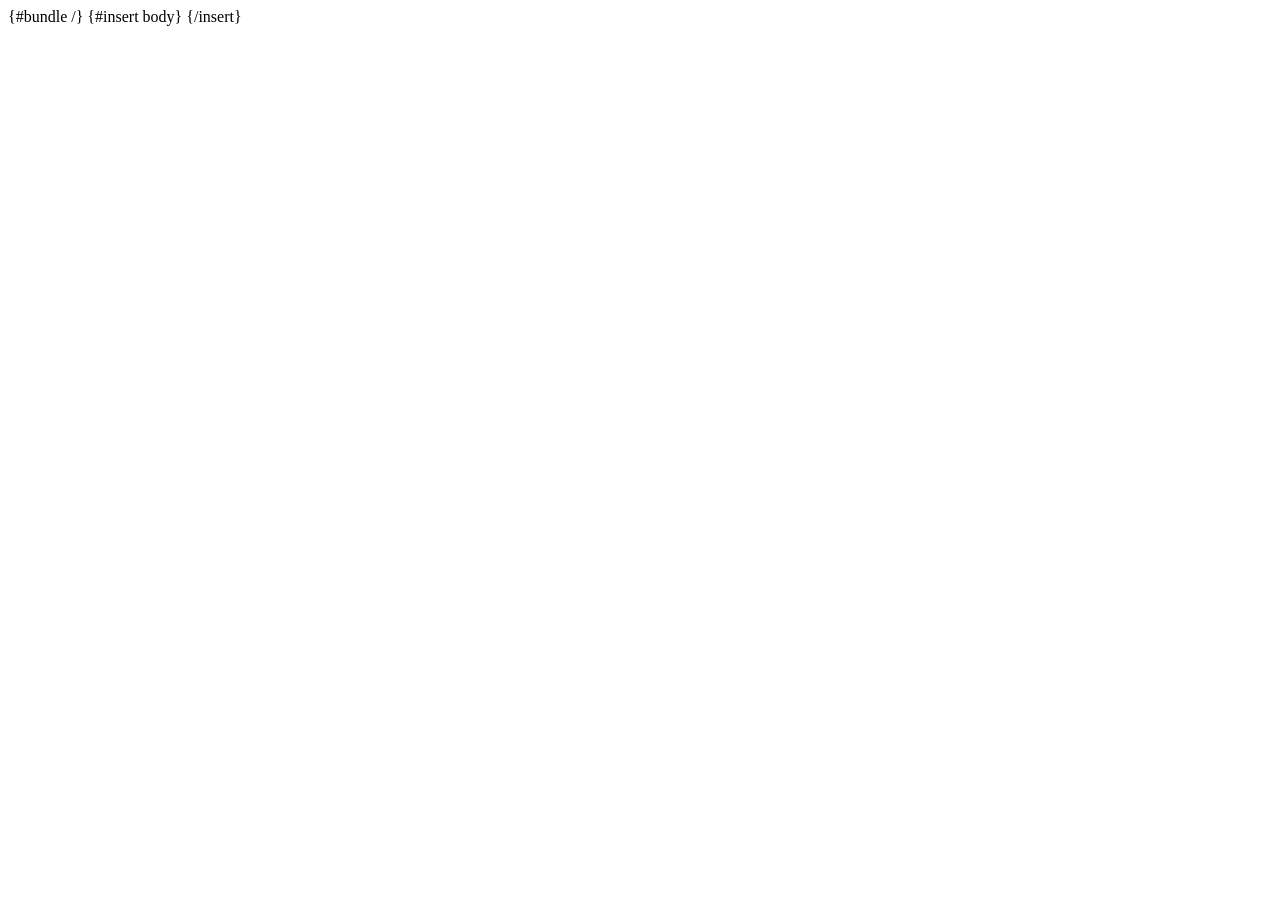
<file: src/main/resources/templates/base.qute.html>
<!doctype html>
<html lang="en" data-theme="{theme ?: 'light'}">
<head>
    <meta charset="utf-8">
    <meta name="viewport" content="width=device-width, initial-scale=1">
    <meta name="color-scheme" content="light dark">
        {#bundle /}
    <title></title>
</head>
<body>
{#insert body}
{/insert}
</body>
</html>
</file>
